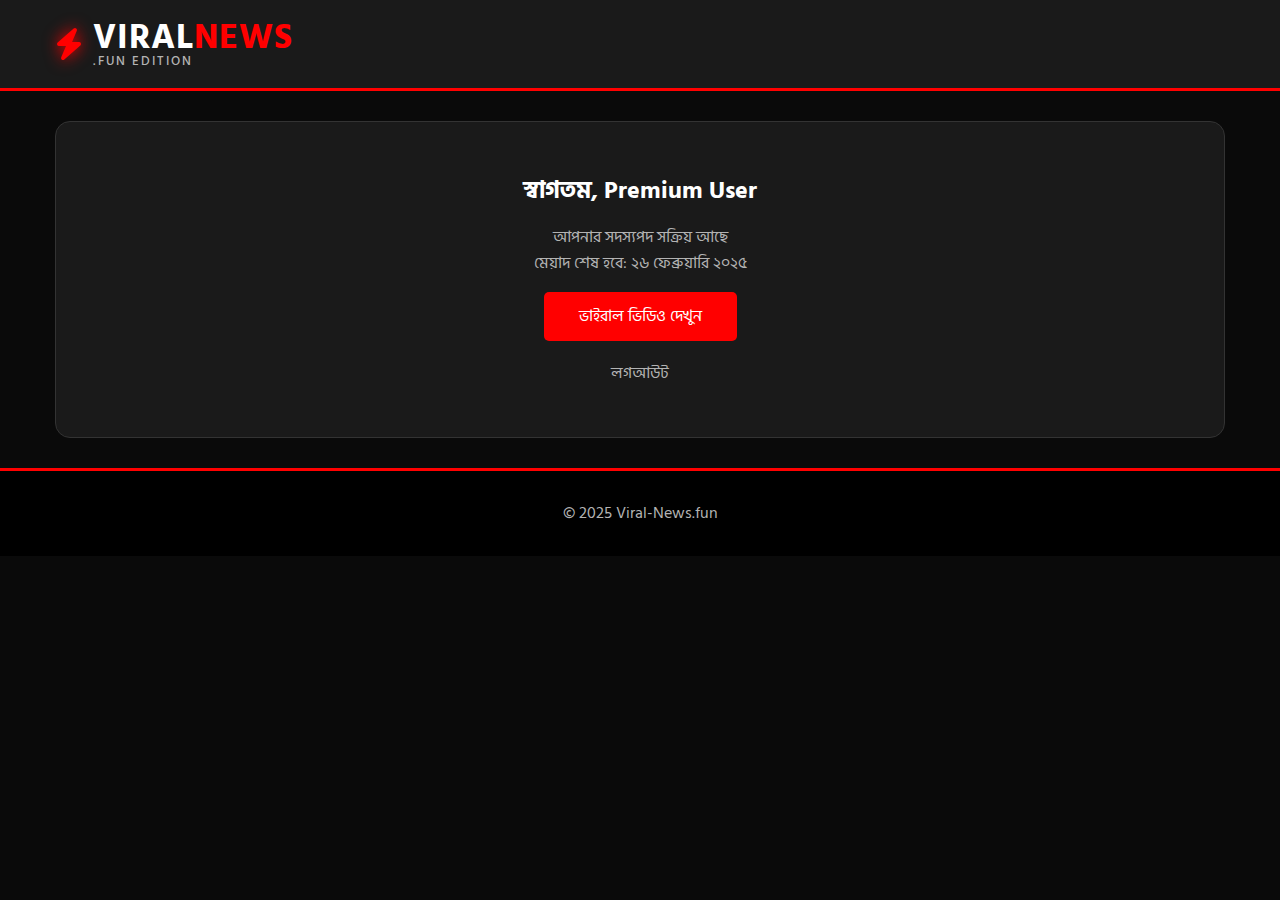
<file: dashboard.html>
<!DOCTYPE html>
<html lang="bn">
<head>
  <meta charset="UTF-8">
  <title>Dashboard | Viral News</title>
  <meta name="viewport" content="width=device-width, initial-scale=1.0">

  <link href="https://fonts.googleapis.com/css2?family=Hind+Siliguri:wght@300;500;700&display=swap" rel="stylesheet">
  <link rel="stylesheet" href="https://cdnjs.cloudflare.com/ajax/libs/font-awesome/6.5.0/css/all.min.css">
  <link rel="stylesheet" href="assets/css/style.css">
</head>

<body class="premium-user">

<header>
  <div class="header-container">
    <div class="logo">
      <i class="fas fa-bolt logo-icon"></i>
      <h1>VIRAL<span>NEWS</span><small>.fun Edition</small></h1>
    </div>
  </div>
</header>

<div class="container">
  <div class="lock-box">
    <h2>স্বাগতম, Premium User</h2>
    <p style="color:var(--text-gray);margin:15px 0;">
      আপনার সদস্যপদ সক্রিয় আছে<br>
      মেয়াদ শেষ হবে: ২৬ ফেব্রুয়ারি ২০২৫
    </p>

    <a href="viral-videos.html"
       style="display:inline-block;padding:12px 35px;background:var(--red);color:#fff;border-radius:5px;">
       ভাইরাল ভিডিও দেখুন
    </a>

    <p style="margin-top:20px;">
      <a href="#" style="color:var(--text-gray);">লগআউট</a>
    </p>
  </div>
</div>

<footer>
  <p>&copy; 2025 Viral-News.fun</p>
</footer>

</body>
</html>
</file>
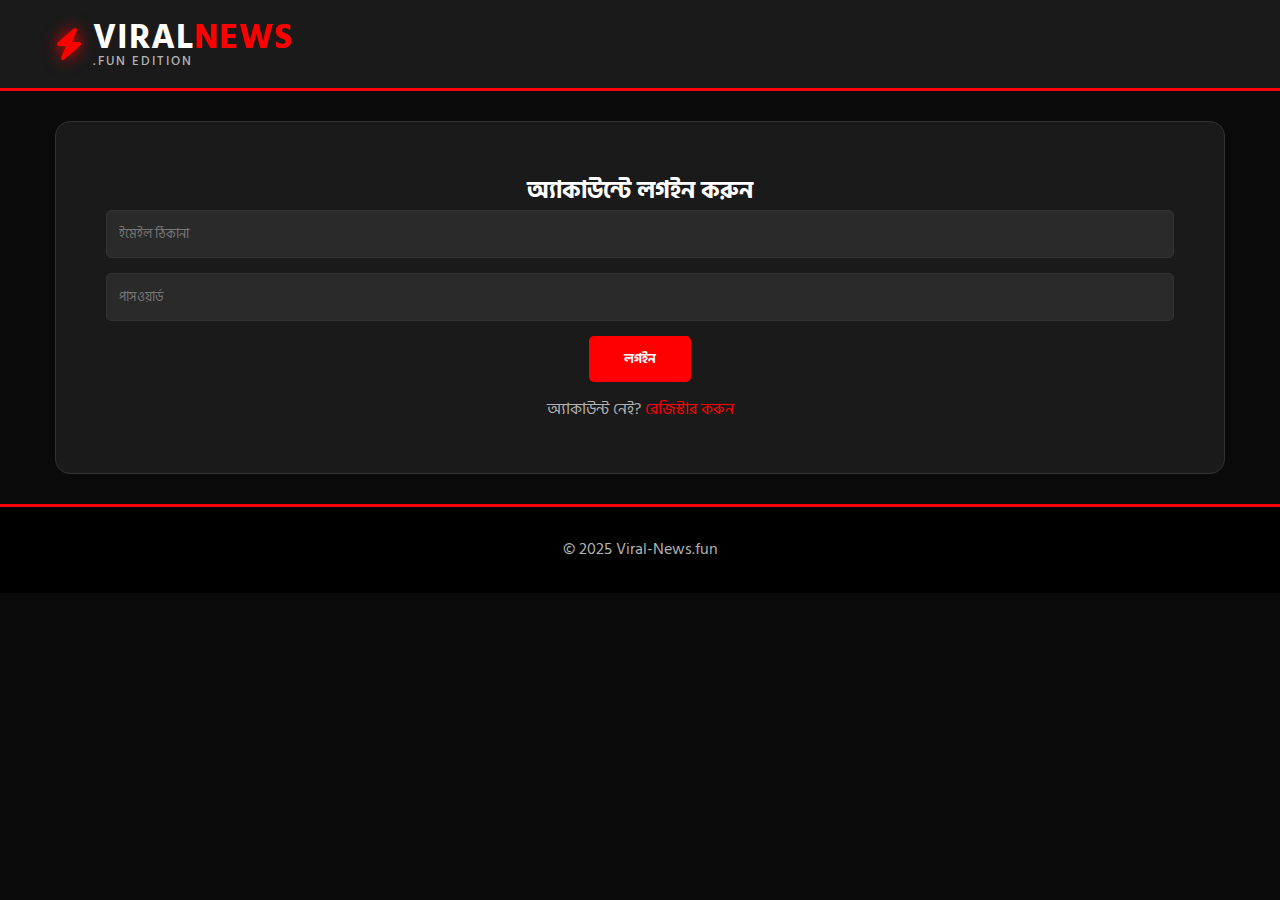
<file: login.html>
<!DOCTYPE html>
<html lang="bn">
<head>
  <meta charset="UTF-8">
  <title>Login | Viral News</title>
  <meta name="viewport" content="width=device-width, initial-scale=1.0">

  <link href="https://fonts.googleapis.com/css2?family=Hind+Siliguri:wght@300;500;700&display=swap" rel="stylesheet">
  <link rel="stylesheet" href="https://cdnjs.cloudflare.com/ajax/libs/font-awesome/6.5.0/css/all.min.css">
  <link rel="stylesheet" href="assets/css/style.css">
</head>

<body>

<header>
  <div class="header-container">
    <div class="logo">
      <i class="fas fa-bolt logo-icon"></i>
      <h1>VIRAL<span>NEWS</span><small>.fun Edition</small></h1>
    </div>
  </div>
</header>

<div class="container">
  <div class="lock-box">
    <h2>অ্যাকাউন্টে লগইন করুন</h2>

    <form onsubmit="return false;">
      <input type="email" placeholder="ইমেইল ঠিকানা"
        style="width:100%;padding:12px;margin-bottom:15px;background:#2a2a2a;border:1px solid var(--border-dark);color:#fff;border-radius:5px;">
      
      <input type="password" placeholder="পাসওয়ার্ড"
        style="width:100%;padding:12px;margin-bottom:15px;background:#2a2a2a;border:1px solid var(--border-dark);color:#fff;border-radius:5px;">

      <button style="padding:12px 35px;background:var(--red);border:none;color:#fff;font-weight:bold;border-radius:5px;">
        লগইন
      </button>
    </form>

    <p style="margin-top:15px;color:var(--text-gray);">
      অ্যাকাউন্ট নেই? <a href="register.html" style="color:var(--red);">রেজিস্টার করুন</a>
    </p>
  </div>
</div>

<footer>
  <p>&copy; 2025 Viral-News.fun</p>
</footer>

</body>
</html>
</file>
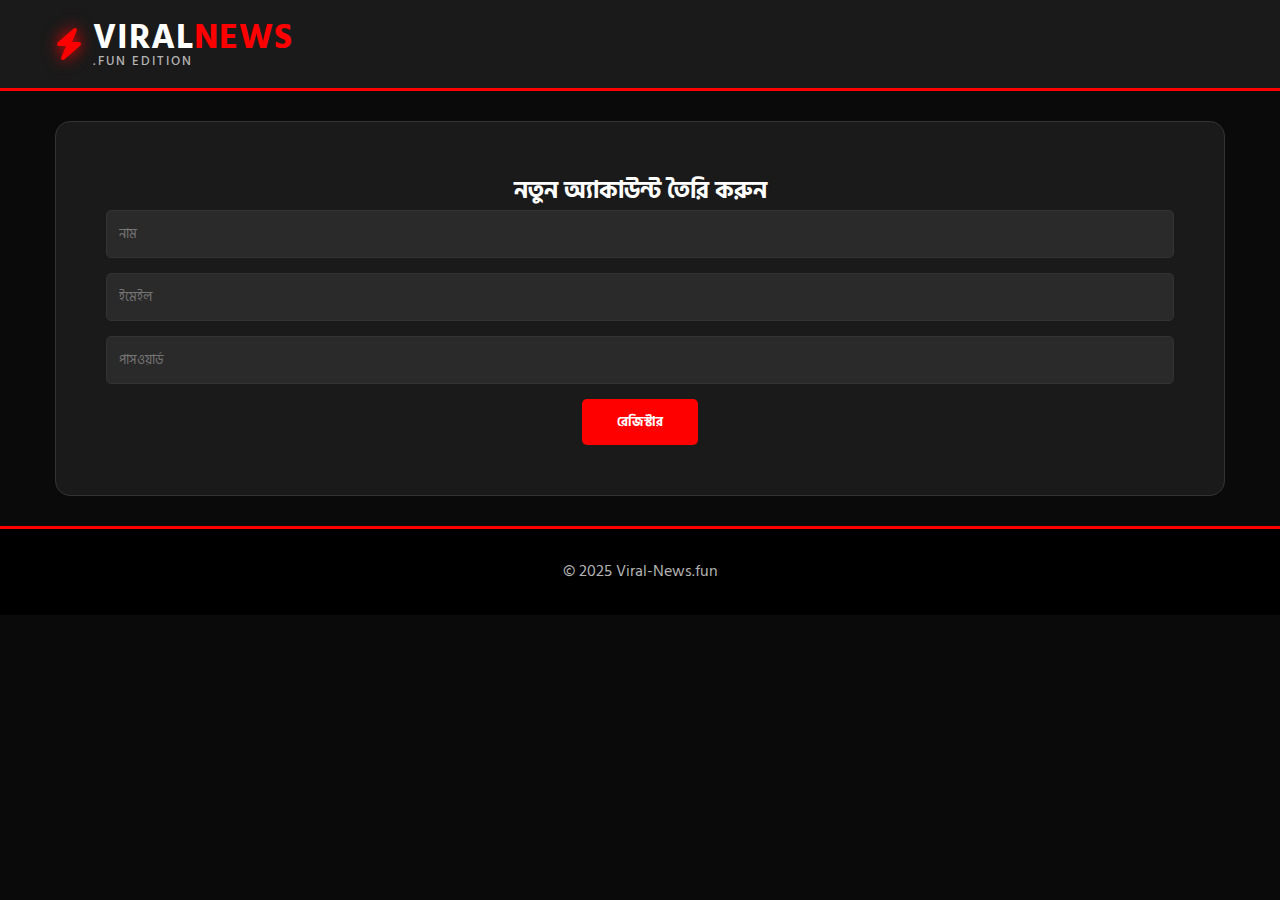
<file: register.html>
<!DOCTYPE html>
<html lang="bn">
<head>
  <meta charset="UTF-8">
  <title>Register | Viral News</title>
  <meta name="viewport" content="width=device-width, initial-scale=1.0">

  <link href="https://fonts.googleapis.com/css2?family=Hind+Siliguri:wght@300;500;700&display=swap" rel="stylesheet">
  <link rel="stylesheet" href="https://cdnjs.cloudflare.com/ajax/libs/font-awesome/6.5.0/css/all.min.css">
  <link rel="stylesheet" href="assets/css/style.css">
</head>

<body>

<header>
  <div class="header-container">
    <div class="logo">
      <i class="fas fa-bolt logo-icon"></i>
      <h1>VIRAL<span>NEWS</span><small>.fun Edition</small></h1>
    </div>
  </div>
</header>

<div class="container">
  <div class="lock-box">
    <h2>নতুন অ্যাকাউন্ট তৈরি করুন</h2>

    <form onsubmit="return false;">
      <input type="text" placeholder="নাম"
        style="width:100%;padding:12px;margin-bottom:15px;background:#2a2a2a;border:1px solid var(--border-dark);color:#fff;border-radius:5px;">
      
      <input type="email" placeholder="ইমেইল"
        style="width:100%;padding:12px;margin-bottom:15px;background:#2a2a2a;border:1px solid var(--border-dark);color:#fff;border-radius:5px;">
      
      <input type="password" placeholder="পাসওয়ার্ড"
        style="width:100%;padding:12px;margin-bottom:15px;background:#2a2a2a;border:1px solid var(--border-dark);color:#fff;border-radius:5px;">

      <button style="padding:12px 35px;background:var(--red);border:none;color:#fff;font-weight:bold;border-radius:5px;">
        রেজিস্টার
      </button>
    </form>
  </div>
</div>

<footer>
  <p>&copy; 2025 Viral-News.fun</p>
</footer>

</body>
</html>
</file>
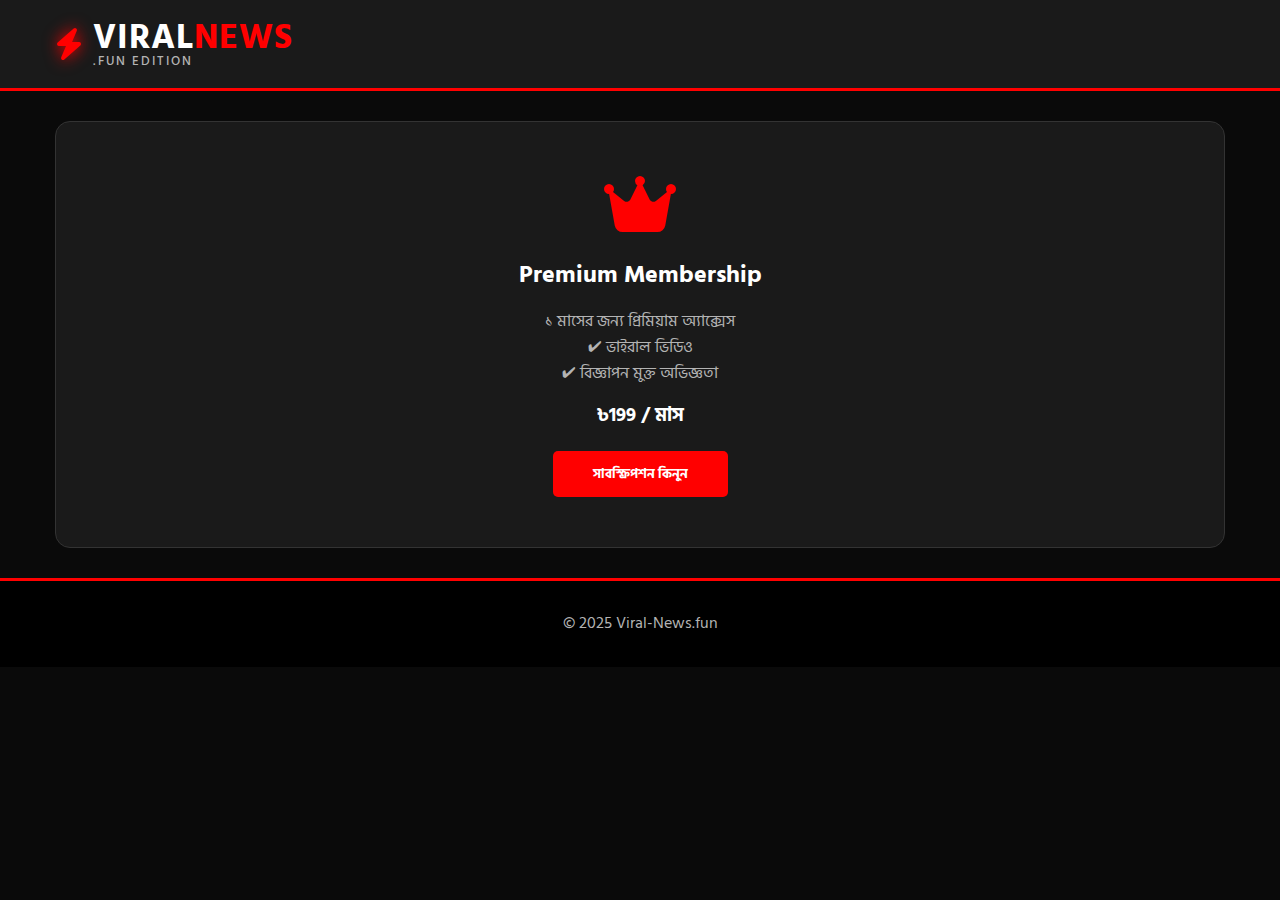
<file: subscription.html>
<!DOCTYPE html>
<html lang="bn">
<head>
  <meta charset="UTF-8">
  <title>Subscription | Viral News</title>
  <meta name="viewport" content="width=device-width, initial-scale=1.0">

  <link href="https://fonts.googleapis.com/css2?family=Hind+Siliguri:wght@300;500;700&display=swap" rel="stylesheet">
  <link rel="stylesheet" href="https://cdnjs.cloudflare.com/ajax/libs/font-awesome/6.5.0/css/all.min.css">
  <link rel="stylesheet" href="assets/css/style.css">
</head>

<body>

<header>
  <div class="header-container">
    <div class="logo">
      <i class="fas fa-bolt logo-icon"></i>
      <h1>VIRAL<span>NEWS</span><small>.fun Edition</small></h1>
    </div>
  </div>
</header>

<div class="container">
  <div class="lock-box">
    <i class="fas fa-crown"></i>
    <h2>Premium Membership</h2>
    <p style="color:var(--text-gray);margin:15px 0;">
      ১ মাসের জন্য প্রিমিয়াম অ্যাক্সেস<br>
      ✔ ভাইরাল ভিডিও<br>
      ✔ বিজ্ঞাপন মুক্ত অভিজ্ঞতা
    </p>

    <h3 style="margin-bottom:20px;">৳199 / মাস</h3>

    <button style="padding:12px 40px;background:var(--red);border:none;color:#fff;font-weight:bold;border-radius:5px;">
      সাবস্ক্রিপশন কিনুন
    </button>
  </div>
</div>

<footer>
  <p>&copy; 2025 Viral-News.fun</p>
</footer>

</body>
</html>
</file>
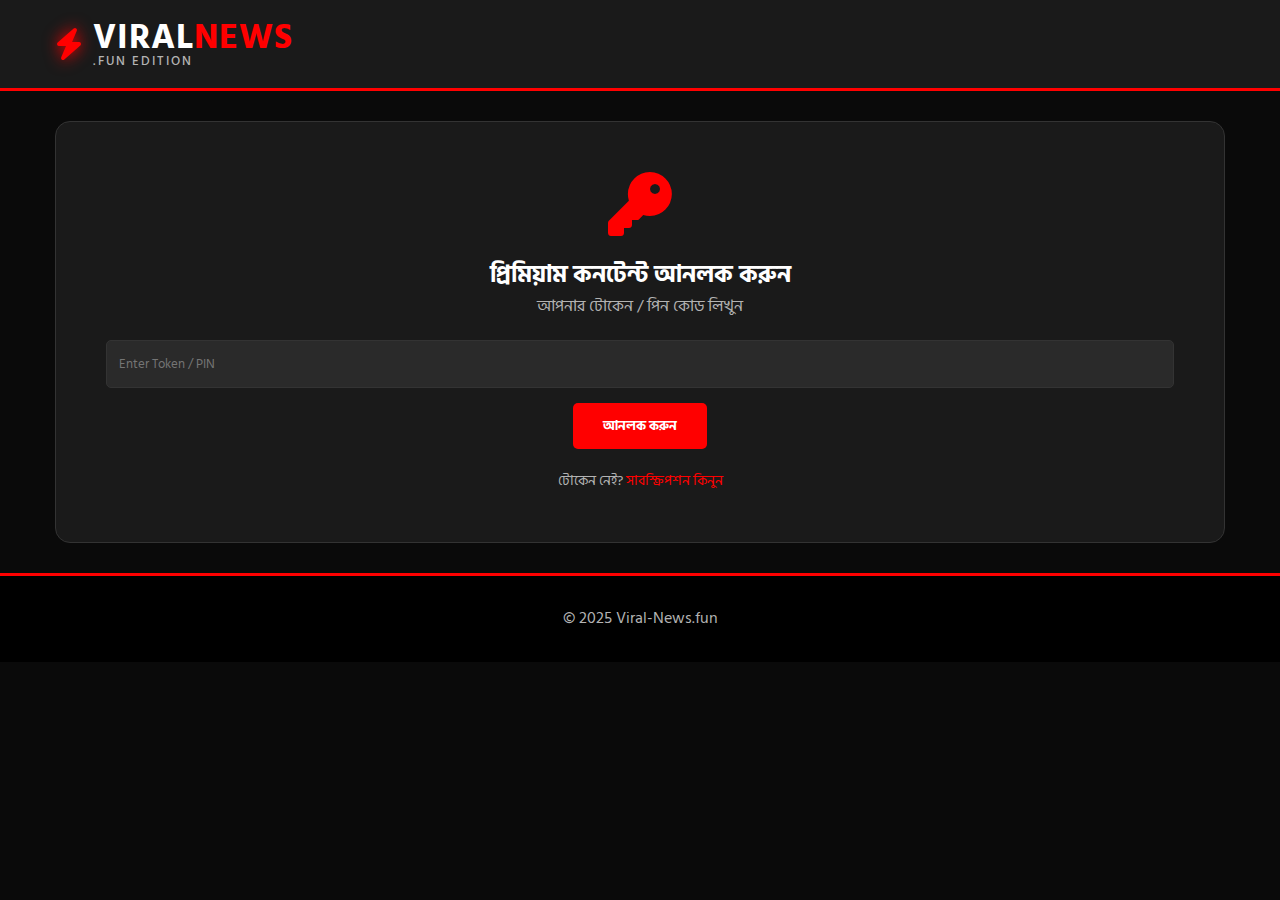
<file: viral-unlock.html>
<!DOCTYPE html>
<html lang="bn">
<head>
  <meta charset="UTF-8">
  <title>Unlock Premium Content | Viral News</title>

  <meta name="robots" content="noindex, nofollow">
  <meta name="viewport" content="width=device-width, initial-scale=1.0">

  <link href="https://fonts.googleapis.com/css2?family=Hind+Siliguri:wght@300;500;700&display=swap" rel="stylesheet">
  <link rel="stylesheet" href="https://cdnjs.cloudflare.com/ajax/libs/font-awesome/6.5.0/css/all.min.css">
  <link rel="stylesheet" href="assets/css/style.css">
</head>

<body>

<header>
  <div class="header-container">
    <div class="logo">
        <i class="fas fa-bolt logo-icon"></i>
        <h1>
            VIRAL<span>NEWS</span>
            <small>.fun Edition</small>
        </h1>
    </div>

  </div>
</header>

<div class="container">

  <div class="lock-box">
    <i class="fas fa-key"></i>
    <h2>প্রিমিয়াম কনটেন্ট আনলক করুন</h2>
    <p style="color:var(--text-gray); margin-bottom:20px;">
      আপনার টোকেন / পিন কোড লিখুন
    </p>

    <form onsubmit="return false;">
      <input type="text"
             placeholder="Enter Token / PIN"
             style="width:100%; padding:12px; margin-bottom:15px;
                    background:#2a2a2a; border:1px solid var(--border-dark);
                    color:#fff; border-radius:5px;">
      
      <button style="padding:12px 30px;
                     background:var(--red);
                     border:none;
                     color:#fff;
                     font-weight:bold;
                     border-radius:5px;">
        আনলক করুন
      </button>
    </form>

    <p style="margin-top:20px; font-size:0.9rem; color:var(--text-gray);">
      টোকেন নেই? <a href="subscription.html" style="color:var(--red);">সাবস্ক্রিপশন কিনুন</a>
    </p>
  </div>

</div>

<footer>
  <p>&copy; 2025 Viral-News.fun</p>
</footer>

</body>
</html>
</file>
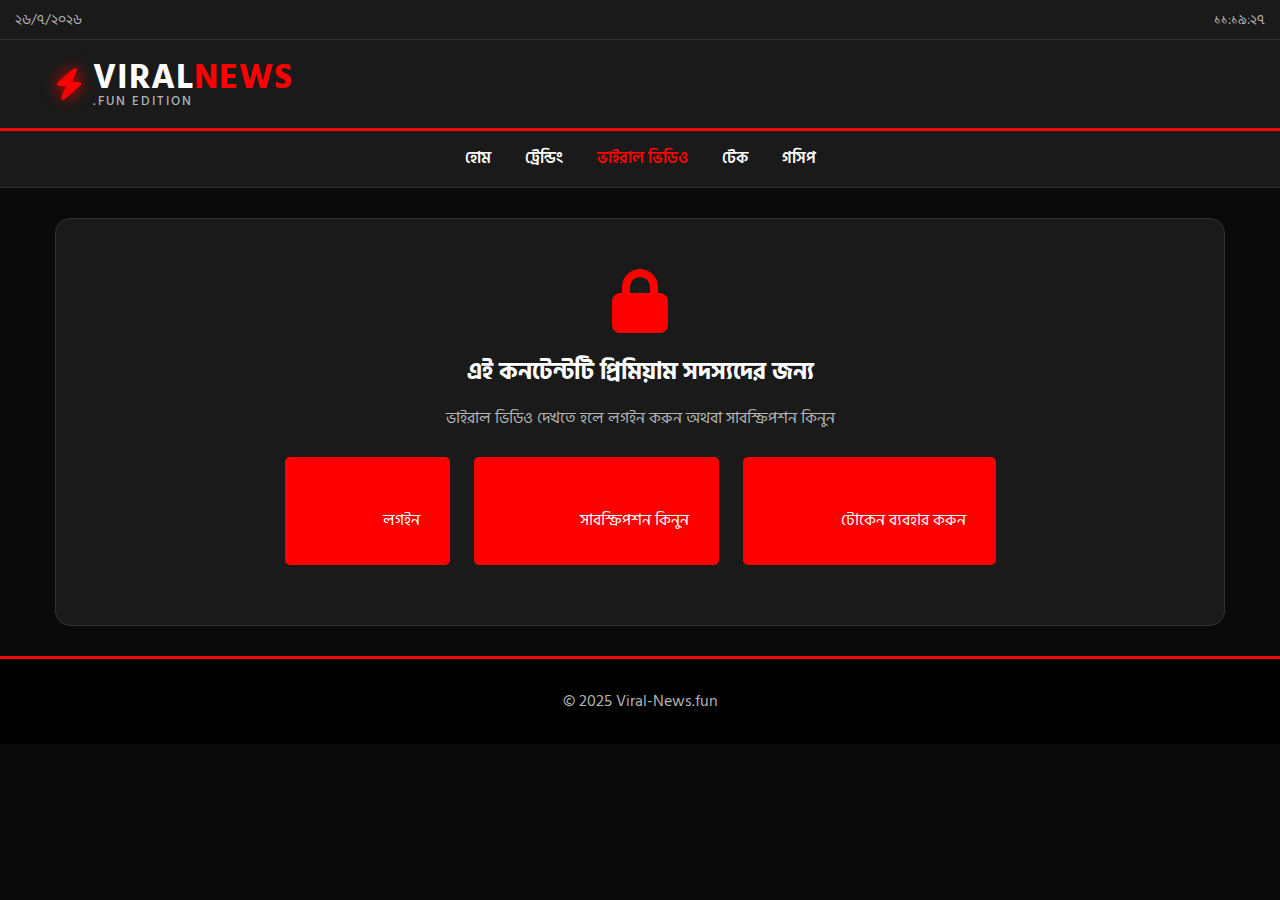
<file: viral-videos.html>
<!DOCTYPE html>
<html lang="bn">
<head>
  <meta charset="UTF-8">
  <title>Premium Viral Videos | Viral News</title>

  <!-- SEO (Private Content) -->
  <meta name="robots" content="noindex, nofollow">
  <meta name="viewport" content="width=device-width, initial-scale=1.0">

  <!-- Fonts & Icons -->
  <link href="https://fonts.googleapis.com/css2?family=Hind+Siliguri:wght@300;500;700&display=swap" rel="stylesheet">
  <link rel="stylesheet" href="https://cdnjs.cloudflare.com/ajax/libs/font-awesome/6.5.0/css/all.min.css">

  <!-- Main CSS -->
  <link rel="stylesheet" href="assets/css/style.css">
</head>

<body>

<!-- ===== HEADER / NAV (Same as index.html) ===== -->
<div class="top-bar">
  <div id="live-date"></div>
  <div id="live-clock"></div>
</div>

<header>
  <div class="header-container">
    <div class="logo">
        <i class="fas fa-bolt logo-icon"></i>
        <h1>
            VIRAL<span>NEWS</span>
            <small>.fun Edition</small>
        </h1>
    </div>

  </div>
</header>

<nav>
  <a href="index.html">হোম</a>
  <a href="trending.html">ট্রেন্ডিং</a>
  <a href="viral-videos.html" class="active">ভাইরাল ভিডিও</a>
  <a href="tech.html">টেক</a>
  <a href="gossip.html">গসিপ</a>
</nav>

<!-- ===== LOCKED CONTENT ===== -->
<div class="container">

  <div class="lock-box">
    <i class="fas fa-lock"></i>
    <h2>এই কনটেন্টটি প্রিমিয়াম সদস্যদের জন্য</h2>
    <p style="color:var(--text-gray); margin:15px 0;">
      ভাইরাল ভিডিও দেখতে হলে লগইন করুন অথবা সাবস্ক্রিপশন কিনুন
    </p>

    <div class="lock-actions">
      <a href="login.html"><i class="fas fa-sign-in-alt"></i> লগইন</a>
      <a href="subscription.html"><i class="fas fa-crown"></i> সাবস্ক্রিপশন কিনুন</a>
      <a href="viral-unlock.html"><i class="fas fa-key"></i> টোকেন ব্যবহার করুন</a>
    </div>
  </div>

</div>

<footer>
  <p>&copy; 2025 Viral-News.fun</p>
</footer>

<script>
function toBn(n){return n.toString().replace(/\d/g,d=>'০১২৩৪৫৬৭৮৯'[d]);}
function updateTime(){
  const d=new Date();
  document.getElementById('live-date').innerHTML=d.toLocaleDateString('bn-BD');
  document.getElementById('live-clock').innerHTML=toBn(d.getHours())+':'+toBn(d.getMinutes())+':'+toBn(d.getSeconds());
}
setInterval(updateTime,1000);updateTime();
</script>

</body>
</html>
</file>
<file: assets/css/style.css>
/* =========================
   GLOBAL DESIGN SYSTEM
   Viral-News.fun (Dark)
========================= */

:root {
  --red: #ff0000;
  --bg-main: #0a0a0a;
  --bg-card: #1a1a1a;
  --text-white: #ffffff;
  --text-gray: #b3b3b3;
  --border-dark: #333333;
}

* {
  margin: 0;
  padding: 0;
  box-sizing: border-box;
  font-family: 'Hind Siliguri', sans-serif;
}

body {
  background: var(--bg-main);
  color: var(--text-white);
  line-height: 1.6;
}

a {
  text-decoration: none;
  color: inherit;
}

/* =========================
   TOP BAR
========================= */
.top-bar {
  background: var(--bg-card);
  padding: 8px 15px;
  font-size: 0.9rem;
  display: flex;
  justify-content: space-between;
  border-bottom: 1px solid var(--border-dark);
  color: var(--text-gray);
}

.top-bar i {
  color: var(--red);
}

/* =========================
   TICKER
========================= */
.ticker {
  background: #000;
  color: #fff;
  display: flex;
  align-items: center;
  height: 45px;
  overflow: hidden;
  border-bottom: 2px solid var(--red);
}

.ticker-title {
  background: var(--red);
  padding: 0 25px;
  font-weight: 700;
}

.ticker-text {
  white-space: nowrap;
  animation: ticker 25s linear infinite;
}

@keyframes ticker {
  0% { transform: translateX(100%); }
  100% { transform: translateX(-100%); }
}

/* =========================
   HEADER & NAV
========================= */
header {
  background: var(--bg-card);
  border-bottom: 3px solid var(--red);
  position: sticky;
  top: 0;
  z-index: 1000;
}

.header-container {
  max-width: 1200px;
  margin: auto;
  padding: 20px 15px;
  display: flex;
  justify-content: space-between;
  align-items: center;
}

.logo h1 span {
  color: var(--red);
}

.search-box {
  display: flex;
  background: #2a2a2a;
  border-radius: 50px;
  padding: 8px 20px;
  border: 1px solid var(--border-dark);
}

.search-box input {
  background: none;
  border: none;
  outline: none;
  color: #fff;
}

.search-box button {
  background: none;
  border: none;
  color: var(--red);
  cursor: pointer;
}

nav {
  background: var(--bg-card);
  padding: 15px;
  text-align: center;
  border-bottom: 1px solid var(--border-dark);
}

nav a {
  margin: 0 15px;
  font-weight: 600;
  transition: 0.3s;
}

nav a:hover,
nav a.active {
  color: var(--red);
}

/* =========================
   LOGO (Global)
========================= */
.logo {
  display: flex;
  align-items: center;
  gap: 10px;
}

.logo-icon {
  font-size: 2rem;
  color: var(--red);
  filter: drop-shadow(0 0 8px var(--red));
  animation: boltPulse 3s infinite;
}

@keyframes boltPulse {
  0% { transform: scale(1); }
  50% { transform: scale(1.1); }
  100% { transform: scale(1); }
}

.logo h1 {
  font-size: 2.2rem;
  font-weight: 800;
  letter-spacing: 1px;
  text-transform: uppercase;
  line-height: 1;
}

.logo h1 span {
  color: var(--red);
}

.logo small {
  display: block;
  font-size: 0.8rem;
  color: var(--text-gray);
  font-weight: 500;
  letter-spacing: 2px;
}


/* =========================
   LAYOUT
========================= */
.container {
  max-width: 1200px;
  margin: 30px auto;
  padding: 0 15px;
}

.section-title {
  font-size: 1.8rem;
  border-left: 5px solid var(--red);
  padding-left: 15px;
  margin-bottom: 25px;
}

/* =========================
   NEWS CARDS
========================= */
.news-grid {
  display: grid;
  grid-template-columns: repeat(auto-fit, minmax(300px, 1fr));
  gap: 25px;
}

.card {
  background: var(--bg-card);
  border: 1px solid var(--border-dark);
  border-radius: 12px;
  overflow: hidden;
  transition: 0.4s;
}

.card:hover {
  transform: translateY(-10px) scale(1.02);
  border-color: var(--red);
  box-shadow: 0 0 20px rgba(255,0,0,0.4);
}

.card img {
  width: 100%;
  height: 200px;
  object-fit: cover;
}

.card-content {
  padding: 20px;
}

.category {
  color: var(--red);
  font-weight: 700;
  text-transform: uppercase;
  font-size: 0.9rem;
}

/* =========================
   LOCKED PAGE
========================= */
.lock-box {
  background: var(--bg-card);
  padding: 50px;
  text-align: center;
  border-radius: 15px;
  border: 1px solid var(--border-dark);
}

.lock-box i {
  font-size: 4rem;
  color: var(--red);
  margin-bottom: 20px;
}

.lock-actions a {
  display: inline-block;
  margin: 10px;
  padding: 12px 30px;
  background: var(--red);
  color: #fff;
  border-radius: 5px;
}

/* =========================
   ADS
========================= */
.ad-slot {
  background: #000;
  padding: 20px;
  margin: 30px 0;
  text-align: center;
  border: 1px dashed var(--border-dark);
}

/* Premium user = No Ads */
.premium-user .ad-slot {
  display: none;
}

/* =========================
   FOOTER
========================= */
footer {
  background: #000;
  text-align: center;
  padding: 30px;
  border-top: 3px solid var(--red);
  color: var(--text-gray);
}

/* =========================
   RESPONSIVE
========================= */
@media (max-width: 768px) {
  .header-container {
    flex-direction: column;
    gap: 15px;
  }
  nav a {
    display: inline-block;
    margin: 8px;
  }
}
</file>
